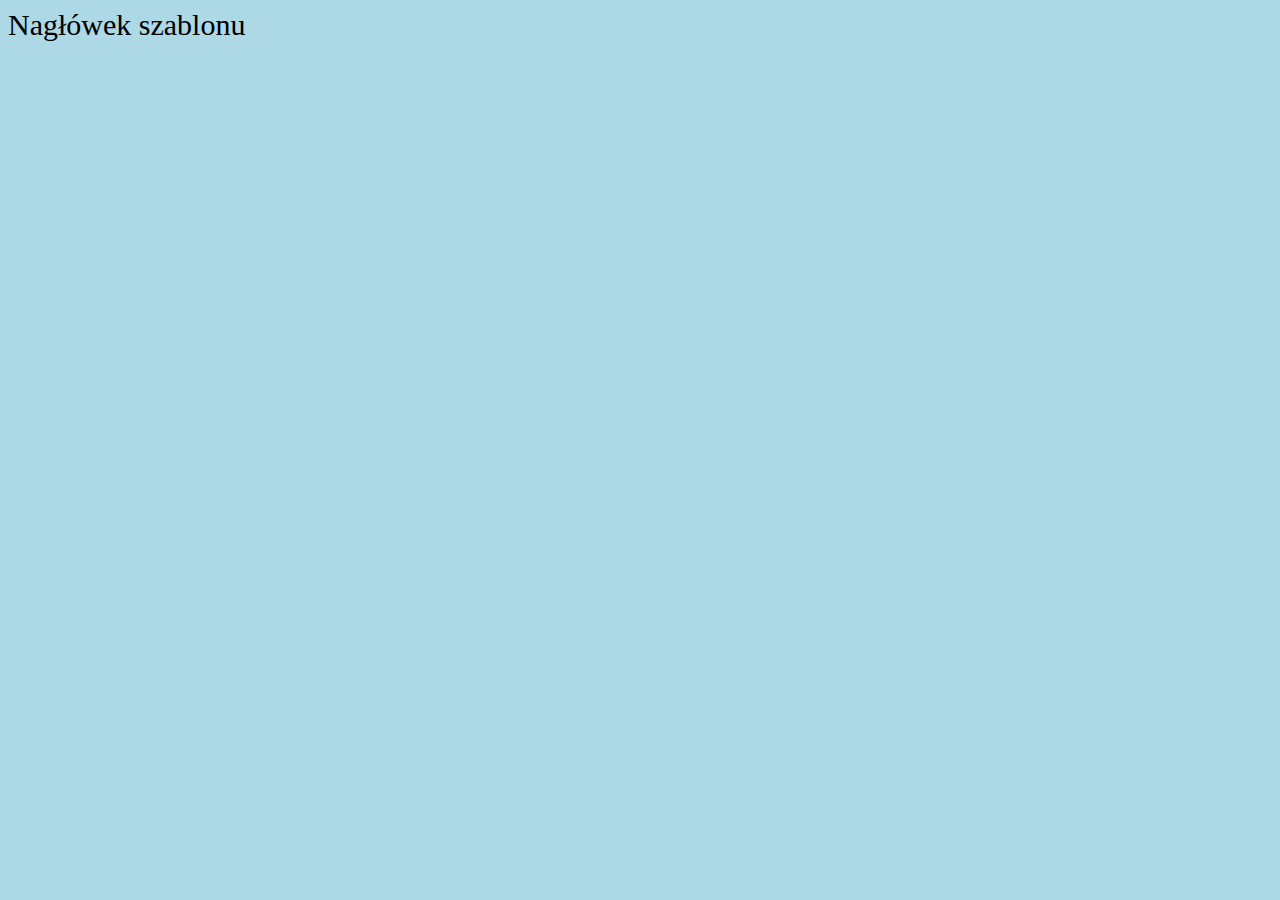
<file: index.html>
<!doctype html>
<html>
	<head>
		<meta charset="UTF-8">
		<title>Menu</title>
		<link rel="stylesheet" type="text/css" href="styles.css" />
	</head>
	<body>
			<header id="hed">Nagłówek szablonu</header>

	</body>
</html>
</file>
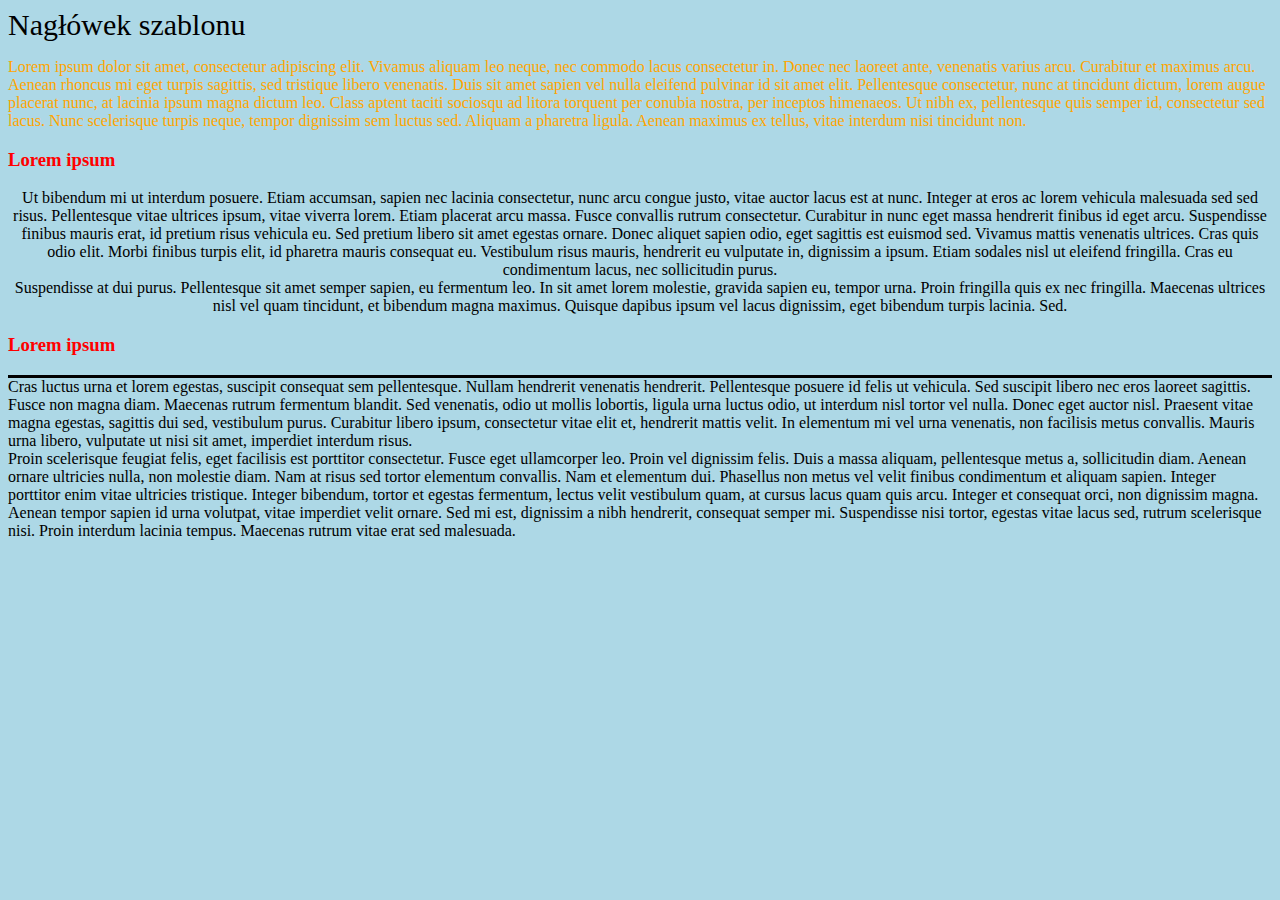
<file: index_zadanie.html>
<!doctype html>
<html>
	<head>
		<meta charset="UTF-8">
		<title>zadanie</title>
		<link rel="stylesheet" type="text/css" href="styles.css" />
	</head>
	<body>
			<header id="hed">Nagłówek szablonu</header>
    <p id="one">Lorem ipsum dolor sit amet, consectetur adipiscing elit. Vivamus aliquam leo neque, nec commodo lacus consectetur in. Donec nec laoreet ante, venenatis varius arcu. Curabitur et maximus arcu. Aenean rhoncus mi eget turpis sagittis, sed tristique libero venenatis. Duis sit amet sapien vel nulla eleifend pulvinar id sit amet elit. Pellentesque consectetur, nunc at tincidunt dictum, lorem augue placerat nunc, at lacinia ipsum magna dictum leo. Class aptent taciti sociosqu ad litora torquent per conubia nostra, per inceptos himenaeos. Ut nibh ex, pellentesque quis semper id, consectetur sed lacus. Nunc scelerisque turpis neque, tempor dignissim sem luctus sed. Aliquam a pharetra ligula. Aenean maximus ex tellus, vitae interdum nisi tincidunt non.</p>
    <h3>Lorem ipsum</h3>
    <p id="two">Ut bibendum mi ut interdum posuere. Etiam accumsan, sapien nec lacinia consectetur, nunc arcu congue justo, vitae auctor lacus est at nunc. Integer at eros ac lorem vehicula malesuada sed sed risus. Pellentesque vitae ultrices ipsum, vitae viverra lorem. Etiam placerat arcu massa. Fusce convallis rutrum consectetur. Curabitur in nunc eget massa hendrerit finibus id eget arcu. Suspendisse finibus mauris erat, id pretium risus vehicula eu. Sed pretium libero sit amet egestas ornare. Donec aliquet sapien odio, eget sagittis est euismod sed. Vivamus mattis venenatis ultrices. Cras quis odio elit. Morbi finibus turpis elit, id pharetra mauris consequat eu. Vestibulum risus mauris, hendrerit eu vulputate in, dignissim a ipsum. Etiam sodales nisl ut eleifend fringilla. Cras eu condimentum lacus, nec sollicitudin purus.</br>
  Suspendisse at dui purus. Pellentesque sit amet semper sapien, eu fermentum leo. In sit amet lorem molestie, gravida sapien eu, tempor urna. Proin fringilla quis ex nec fringilla. Maecenas ultrices nisl vel quam tincidunt, et bibendum magna maximus. Quisque dapibus ipsum vel lacus dignissim, eget bibendum turpis lacinia. Sed.</p>
    <h3>Lorem ipsum</h3>
<p id="three">Cras luctus urna et lorem egestas, suscipit consequat sem pellentesque. Nullam hendrerit venenatis hendrerit. Pellentesque posuere id felis ut vehicula. Sed suscipit libero nec eros laoreet sagittis. Fusce non magna diam. Maecenas rutrum fermentum blandit. Sed venenatis, odio ut mollis lobortis, ligula urna luctus odio, ut interdum nisl tortor vel nulla. Donec eget auctor nisl. Praesent vitae magna egestas, sagittis dui sed, vestibulum purus. Curabitur libero ipsum, consectetur vitae elit et, hendrerit mattis velit. In elementum mi vel urna venenatis, non facilisis metus convallis. Mauris urna libero, vulputate ut nisi sit amet, imperdiet interdum risus.</br>
Proin scelerisque feugiat felis, eget facilisis est porttitor consectetur. Fusce eget ullamcorper leo. Proin vel dignissim felis. Duis a massa aliquam, pellentesque metus a, sollicitudin diam. Aenean ornare ultricies nulla, non molestie diam. Nam at risus sed tortor elementum convallis. Nam et elementum dui. Phasellus non metus vel velit finibus condimentum et aliquam sapien. Integer porttitor enim vitae ultricies tristique. Integer bibendum, tortor et egestas fermentum, lectus velit vestibulum quam, at cursus lacus quam quis arcu. Integer et consequat orci, non dignissim magna. Aenean tempor sapien id urna volutpat, vitae imperdiet velit ornare. Sed mi est, dignissim a nibh hendrerit, consequat semper mi. Suspendisse nisi tortor, egestas vitae lacus sed, rutrum scelerisque nisi. Proin interdum lacinia tempus. Maecenas rutrum vitae erat sed malesuada.</p>

	</body>
</html>
</file>
<file: styles.css>
body {background-color: lightblue;}
h3{
  color: Red;
}
#one{
  color: Orange;
}
#two{
  text-align:center;
}
#three{
  border-top-style:solid;
}
#hed{
  font-size:30px;
}
</file>
